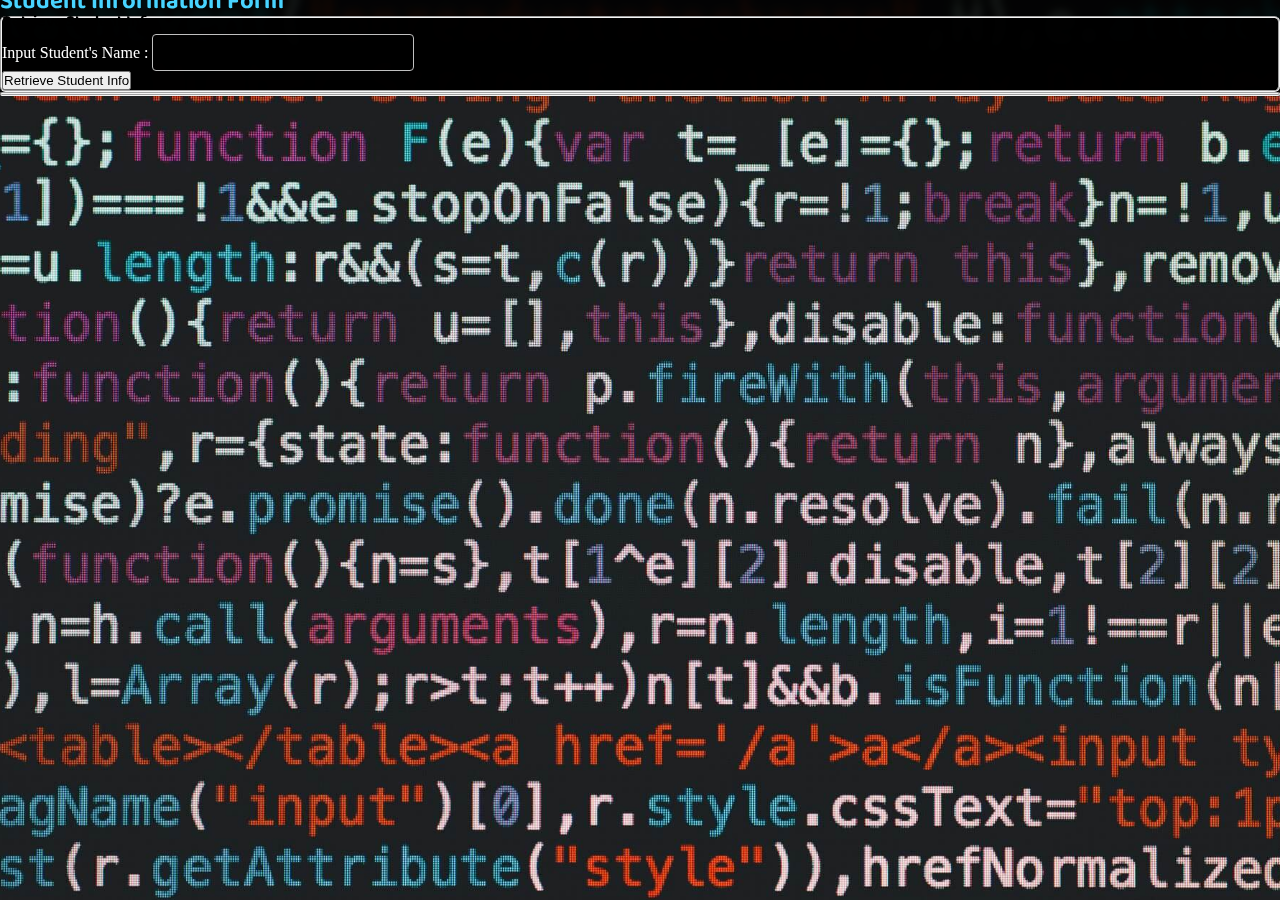
<file: retrieve-info/index.html>
<!DOCTYPE html>
<html lang="en">

<head>
    <title>Group 4 Form</title>
    <meta charset="UTF-8">
    <meta name="viewport" content="width=device-width, initial-scale=1.0">
    <meta http-equiv="X-UA-Compatible" content="IE=edge">
    <!-- <link rel="shortcut icon" href="../images/favicon.ico" type="image/x-icon"> -->
    <link rel="stylesheet" href="https://cdn.jsdelivr.net/npm/bootstrap@4.5.3/dist/css/bootstrap.min.css"
        integrity="sha384-TX8t27EcRE3e/ihU7zmQxVncDAy5uIKz4rEkgIXeMed4M0jlfIDPvg6uqKI2xXr2" crossorigin="anonymous">
    <link rel="stylesheet" href="https://cdnjs.cloudflare.com/ajax/libs/font-awesome/5.13.1/css/all.min.css"
        crossorigin="anonymous">

    <link rel="stylesheet" href="../style.css">

</head>


<body style="background: url(../bg-main.jpg); background-position: center !important;" class="page-holder bg-cover">

    <!-- <div id=" layout3-output">
    </div> -->


    <div class="container-fluid user-select-none" id="main-body-content">

        <div class=" row">

            <div class=" col-12 text-center min-vh-100 h-100
            d-flex flex-column py-2 tp-dark-bg px-1" id="form-wrapper">

                <h2 class="baloo-font primary-cust-text-color">Student Information Form</h2>

                <div class="d-flex my-2 flex-column flex-md-row">

                    <!-- Retrieve Info Div -->
                    <div class="col-11 col-sm-7 col-md-5 col-xl-4 py-3 my-3 mx-auto my-md-0 form-div 
                        bg-darker px-1 position-relative">
                        <h4 class="text-center baloo-font text-light mb-3 border-light border-bottom d-inline-block">
                            Retrieve Student Info</h4>
                        <form class="d-flex flex-wrap justify-content-center align-items-center" id="retrieval-form">

                            <label for="students-name" class="mr-2">Input Student's Name : </label>
                            <input type="text" name="students-name" id="students-name" required>

                            <!-- <input type="text" name="" id="" class="form-control"> -->
                            <div class="col-12 mt-2">
                                <button value="Retrieve Info" class="btn btn-outline-info text-white"
                                    id="retrieve-button">
                                    Retrieve Student Info
                                </button>
                            </div>

                        </form>
                    </div>


                </div>

                <div class="my-2">
                    <!-- Output Div -->
                    <div class="col-12 col-sm-8 col-md-7 p-5 mx-auto form-div primary-cust-text-color"
                        id="sql-result-div">

                    </div>
                </div>








            </div>
        </div>












    </div>


    <!-- Load Boosttrap Scripts -->


    <script src="https://cdnjs.cloudflare.com/ajax/libs/jquery/3.6.0/jquery.min.js"
        integrity="sha512-894YE6QWD5I59HgZOGReFYm4dnWc1Qt5NtvYSaNcOP+u1T9qYdvdihz0PPSiiqn/+/3e7Jo4EaG7TubfWGUrMQ=="
        crossorigin="anonymous" referrerpolicy="no-referrer"></script>
    <script src="https://cdn.jsdelivr.net/npm/popper.js@1.16.1/dist/umd/popper.min.js"
        integrity="sha384-9/reFTGAW83EW2RDu2S0VKaIzap3H66lZH81PoYlFhbGU+6BZp6G7niu735Sk7lN"
        crossorigin="anonymous"></script>
    <script src="https://cdn.jsdelivr.net/npm/bootstrap@4.5.3/dist/js/bootstrap.min.js"
        integrity="sha384-w1Q4orYjBQndcko6MimVbzY0tgp4pWB4lZ7lr30WKz0vr/aWKhXdBNmNb5D92v7s"
        crossorigin="anonymous"></script>

    <!-- load JS files -->
    <script src="../js/retrieve-info.js"></script>


</body>
</file>
<file: style.css>
@import url("./fonts.css");

* {
  margin: 0;
  padding: 0;
  box-sizing: border-box;
}

/* What do you expect me to say here too? */
html {
  margin: 0;
  padding: 0;
  height: 100%;
  width: 100%;
}

html,
body {
  margin: 0px;
}

/* The body of the page.Nothing else */
body {
  font-kerning: none;
  min-height: 100%;
  line-height: normal !important;
  background-repeat: no-repeat !important;
  background-attachment: fixed !important;
}

html,
body {
  overflow-x: hidden;
}

a {
  outline: none;
  user-select: none;
}

a:hover,
a:focus {
  text-decoration: none !important;
}

a.nav-link:hover,
a.nav-link:focus {
  text-decoration: underline !important;
  cursor: pointer !important;
}

.page-holder {
  min-height: 100vh;
}

.bg-cover {
  background-size: cover !important;
}

.baloo-font {
  font-family: "Baloo Tammudu 2", cursive !important;
  line-height: 1rem !important;
}

.primary-cust-text-color {
  color: rgb(72, 212, 255) !important;
}

#form-wrapper {
  width: 100% !important;
  margin: 0 auto;
}

.form-div {
  position: relative !important;
  border: 2px groove whitesmoke !important;
  border-radius: 0.35rem;
}

input[type="text"],
input[type="password"],
input[type="email"] {
  padding: 0.4rem !important;
  border-radius: 0.25rem;
  background-color: transparent !important;
  border: 1px solid silver !important;
  color: whitesmoke !important;
  font-size: 1.2rem;
}

/* input::placeholder,
label,
select {
  text-transform: capitalize !important;
} */

label {
  color: white;
}

select {
  padding: 0.4rem !important;
  margin-bottom: 0.1rem !important;
  border-radius: 0.25rem;
  background-color: whitesmoke !important;
  color: black !important;
}

.submit {
  width: 7rem;
  background-color: rgb(0, 105, 0);
  color: white;
  border: none;
  margin-top: 1.5rem;
  font-size: 1.4rem;
  text-transform: uppercase;
  letter-spacing: 1px;
}

.tp-dark-bg {
  background: #000000e0 !important;
  backdrop-filter: blur(4px);
  -webkit-backdrop-filter: blur(4px);
}

.bg-darker {
  background: #000000ea !important;
}

#signin {
  font-family: "Mukta", sans-serif !important;
  letter-spacing: 0.5px;
}

/*   It's  media queries time !!!!   */

/* Smartphone media query*/
@media screen and (max-width: 767px) {
  .form-div {
    width: 98% !important;
  }
  .register-text {
    margin: 0.4rem !important;
    word-wrap: break-word !important;
  }
}
</file>
